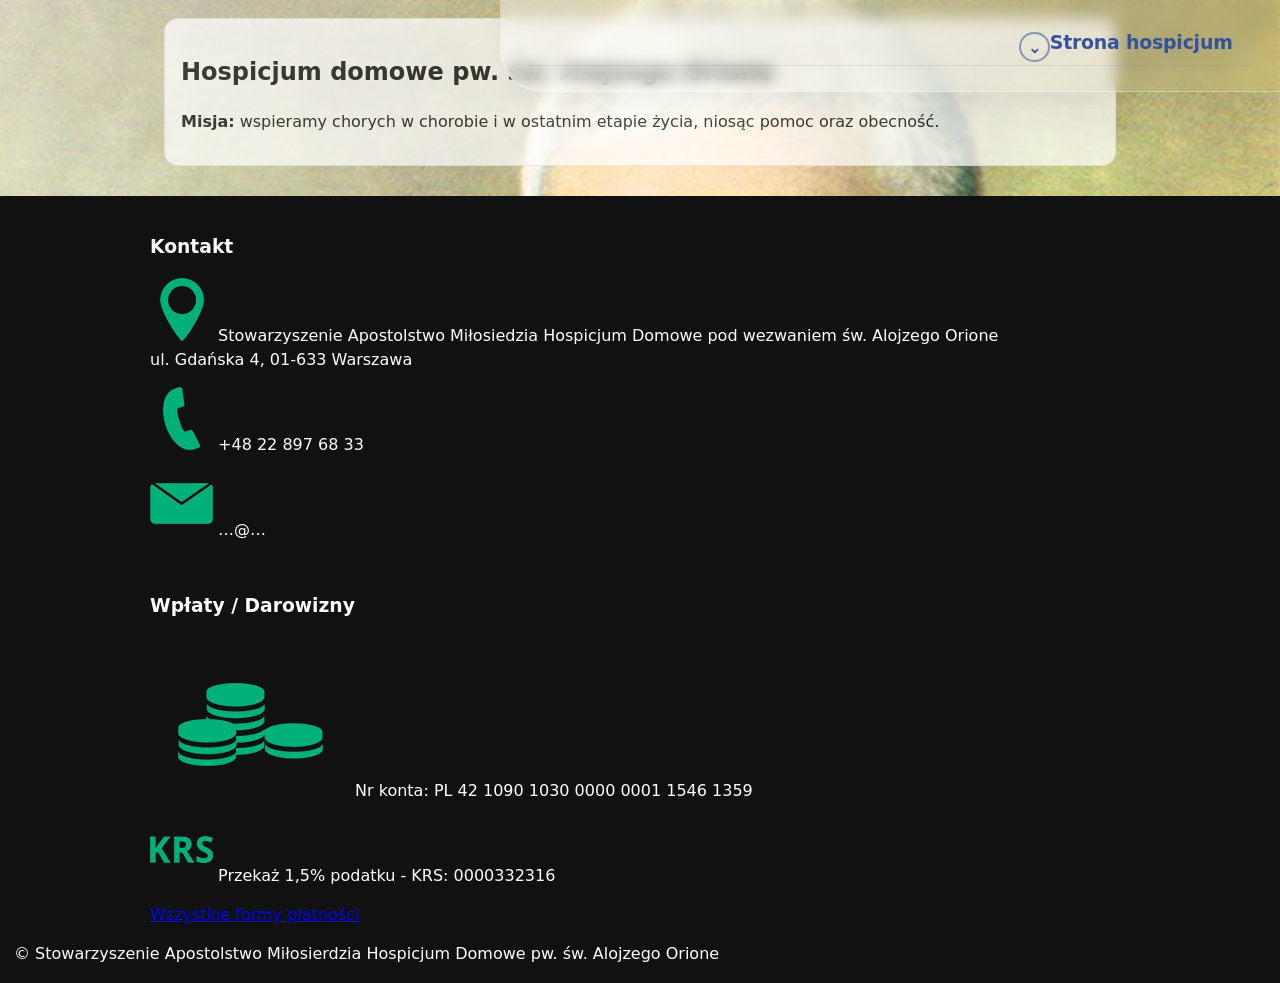
<file: index.html>
<!DOCTYPE html>
<html lang="pl">
<head>
  <meta charset="utf-8" />
  <meta name="viewport" content="width=device-width, initial-scale=1" />
  <title>Hospicjum domowe – Apostolstwo Miłosierdzia</title>
  <link rel="stylesheet" href="/assets/css/style.css" />
</head>

<body>

  <div class="page-bg" aria-hidden="true"></div>

  <header class="site-header">
    <nav class="intent-menu" aria-label="Menu strony hospicjum">
      <div class="intent-panel" id="intentPanel">
        <div class="intent-rows" id="intentRows">
          <span class="shared-core" id="sharedCore" aria-hidden="true">hospicjum</span>

          <section class="intent-group intent-group--support" data-intent="support">
            <div class="intent-row-stack">
              <button type="button" class="intent-row intent-row--intro" id="intentIntro" aria-expanded="false" aria-controls="intentRows" aria-label="Strona hospicjum">
                <span class="intent-row-icon" aria-hidden="true">⌄</span>
                <span class="intent-label-text">Strona&nbsp</span>
                <span class="intent-core-slot" data-core-slot aria-hidden="true"><span class="ghost-core">hospicjum</span></span>
              </button>

              <button type="button" class="intent-row intent-trigger intent-trigger--support" data-core-target aria-expanded="false" aria-controls="submenu-support" aria-label="Szukam wsparcia hospicjum">
                <span class="intent-row-icon intent-row-icon--ghost" aria-hidden="true">⌄</span>
                <span class="intent-label-text">Szukam wsparcia&nbsp</span>
                <span class="intent-core-slot" data-core-slot aria-hidden="true"><span class="ghost-core">hospicjum</span></span>
              </button>
            </div>
            <div class="intent-submenu" id="submenu-support">
              <a href="#o-nas" data-page="o-nas" class="navlink submenu-link">jako Pacjent</a>
              <a href="#jak-pomagac" data-page="jak-pomagac" class="navlink submenu-link">jako Członek Rodziny</a>
            </div>
          </section>

          <section class="intent-group" data-intent="supporter">
            <button type="button" class="intent-row intent-trigger" data-core-target aria-expanded="false" aria-controls="submenu-supporter" aria-label="Mogę wesprzeć hospicjum">
              <span class="intent-row-icon intent-row-icon--ghost" aria-hidden="true">⌄</span>
              <span class="intent-label-text">Mogę wesprzeć&nbsp</span>
              <span class="intent-core-slot" data-core-slot aria-hidden="true"><span class="ghost-core">hospicjum</span></span>
            </button>
            <div class="intent-submenu" id="submenu-supporter">
              <a href="#wolontariat-rejestracja" data-page="wolontariat-rejestracja" class="navlink submenu-link">jako Wolontariusz</a>
              <a href="#wplaty" data-page="wplaty" class="navlink submenu-link">jako Darczyńca</a>
              <a href="#o-nas" data-page="o-nas" class="navlink submenu-link">jako Specjalista</a>
            </div>
          </section>

          <section class="intent-group" data-intent="learn">
            <button type="button" class="intent-row intent-trigger" data-core-target aria-expanded="false" aria-controls="submenu-learn" aria-label="Chcę poznać hospicjum">
              <span class="intent-row-icon intent-row-icon--ghost" aria-hidden="true">⌄</span>
              <span class="intent-label-text">Chcę poznać&nbsp</span>
              <span class="intent-core-slot" data-core-slot aria-hidden="true"><span class="ghost-core">hospicjum</span></span>
            </button>
            <div class="intent-submenu" id="submenu-learn">
              <a href="#o-patronie" data-page="o-patronie" class="navlink submenu-link">nasz Patron</a>
              <a href="#o-nas" data-page="o-nas" class="navlink submenu-link">o nas</a>
              <a href="#aktualnosci" data-page="aktualnosci" class="navlink submenu-link">aktualności</a>
              <a href="#kontakt" data-page="kontakt" class="navlink submenu-link">kontakt</a>
            </div>
          </section>
        </div>
      </div>
    </nav>
  </header>

  <main id="content" class="content" aria-live="polite">
    <div class="loading">Ładowanie…</div>
  </main>

  <footer class="site-footer">
    <div class="footer-grid">
      <div class="footer-box">
        <h3>Kontakt</h3>
        <p>
          <img class="icon" src="/assets/img/icon-lokalizacja.png" alt="" />
          Stowarzyszenie Apostolstwo Miłosiedzia Hospicjum Domowe pod wezwaniem św. Alojzego Orione<br/>
          ul. Gdańska 4, 01-633 Warszawa<br>
        </p>
        <p>
          <img class="icon" src="/assets/img/icon-telefon.png" alt="" />
          +48 22 897 68 33
        </p>
        <p>
          <img class="icon" src="/assets/img/icon-mail.png" alt="" />
          …@…
        </p>
      </div>

      <div class="footer-box">
        <h3>Wpłaty / Darowizny</h3>
        <p>
          <img class="icon" src="/assets/img/icon-monety.png" alt="" />
          Nr konta: PL 42 1090 1030 0000 0001 1546 1359
        </p>
        <p>
          <img class="icon" src="/assets/img/icon-krs.png" alt="" />
          Przekaż 1,5% podatku - KRS: 0000332316
        </p>
        <p>
          <a href="#wplaty" data-page="wplaty" class="navlink">Wszystkie formy płatności</a>
        </p>
      </div>
    </div>

    <div class="footer-small">
      © <span id="year"></span> Stowarzyszenie Apostolstwo Miłosierdzia Hospicjum Domowe pw. św. Alojzego Orione
    </div>
  </footer>

  <script src="/assets/js/app.js"></script>
  <script src="/assets/js/loadnews.js"></script>
  <script src="/assets/js/qr.js"></script>
</body>
</html>
</file>
<file: assets/css/style.css>
:root {
  color-scheme: light;
  --page-bg: #fff;
  --menu-blue: #35529c;
  --menu-accent: #d8a03a;

  --panel-line: rgba(53,82,156,.12);
  --panel-border: rgba(255,255,255,.34);
  --panel-shadow: 0 18px 36px rgba(0,0,0,.10);

  --menu-type-size: clamp(1.02rem, 0.45vw + 0.82rem, 1.34rem);
  --menu-type-weight: 600;
  --menu-type-line: 1.12;

  --menu-core-width: 9.6ch;
  --row-icon-width: 2.25rem;

  --panel-inline-pad: 28px;
  --panel-block-pad: 18px;
  --row-block-pad: 14px;

  --submenu-gap: 8px;
}

* { box-sizing: border-box; }

body {
  margin: 0;
  font-family: system-ui, -apple-system, Segoe UI, Roboto, Arial, sans-serif;
  line-height: 1.45;
  background: var(--page-bg);
  color: #111;
  min-height: 100vh;
  display: flex;
  flex-direction: column;
  position: relative;
}

.page-bg {
  position: fixed;
  inset: 0;
  z-index: -1;
  background-image: url("/assets/img/header.png");
  background-size: cover;
  background-position: right top;
  background-repeat: no-repeat;
  background-attachment: fixed;
}

.page-bg::before {
  content: "";
  position: absolute;
  inset: 0;
  pointer-events: none;
  background: linear-gradient(135deg,
    rgba(255,255,255,.22) 0%,
    rgba(255,255,255,.08) 32%,
    rgba(231,224,193,.16) 68%,
    rgba(255,255,255,.04) 100%);
}

.page-bg::after {
  content: "";
  position: absolute;
  inset: 0;
  pointer-events: none;
  background: linear-gradient(to bottom,
    rgba(255,255,255,0) 46%,
    rgba(255,255,255,.28) 78%,
    rgba(255,255,255,.52) 100%);
}

.site-header {
  position: relative;
  z-index: 100;
  pointer-events: none;
}

.intent-menu {
  position: fixed;
  top: 0;
  right: 0;
  z-index: 150;
  pointer-events: auto;
}

.intent-panel {
  position: relative;
  width: min(780px, calc(100vw - 8px));
  max-height: 92px;
  padding: var(--panel-block-pad) var(--panel-inline-pad);
  border-bottom-left-radius: 42px;
  border-left: 1px solid var(--panel-border);
  border-bottom: 1px solid var(--panel-border);
  background: linear-gradient(135deg,
    rgba(255,255,255,.42) 0%,
    rgba(255,255,255,.24) 36%,
    rgba(246,242,228,.16) 68%,
    rgba(216,160,58,.10) 100%);
  backdrop-filter: blur(8px);
  -webkit-backdrop-filter: blur(8px);
  overflow: hidden;
  transition: max-height 260ms ease, box-shadow 240ms ease, background 220ms ease;
  box-shadow: 0 8px 24px rgba(0,0,0,.05);
}

.intent-panel.is-open {
  max-height: 350px;
  box-shadow: var(--panel-shadow);
}

.intent-rows {
  position: relative;
}

.shared-core,
.ghost-core,
.intent-label-text,
.intent-row,
.submenu-link {
  font-family: inherit;
  font-size: var(--menu-type-size);
  font-weight: var(--menu-type-weight);
  line-height: var(--menu-type-line);
  letter-spacing: -.01em;
  color: var(--menu-blue);
}

.shared-core {
  position: absolute;
  top: 0;
  left: 0;
  display: inline-block;
  font-family: inherit;
  font-size: var(--menu-type-size);
  font-weight: var(--menu-type-weight);
  line-height: var(--menu-type-line);
  letter-spacing: -.01em;
  white-space: nowrap;
  pointer-events: none;
  color: var(--menu-blue);
  transition: transform 220ms ease, opacity 140ms ease;
  transform-origin: top left;
  z-index: 4;
}

.intent-group + .intent-group {
  border-top: 1px solid var(--panel-line);
  margin-top: 0;
}

.intent-group.is-open + .intent-group {
  margin-top: 0;
}

.intent-row-stack {
  position: relative;
  min-height: calc((var(--menu-type-size) * var(--menu-type-line)) + (2 * var(--row-block-pad)));
}

.intent-row {
  width: 100%;
  display: grid;
  grid-template-columns: var(--row-icon-width) auto var(--menu-core-width);
  justify-content: end;
  align-items: start;
  column-gap: 0;
  margin: 0;
  padding: var(--row-block-pad) 0;
  border: 0;
  background: transparent;
  cursor: pointer;
  text-align: right;
}

.intent-row-stack .intent-row {
  position: absolute;
  inset: 0;
}

.intent-row--intro {
  z-index: 3;
  opacity: 1;
  pointer-events: auto;
  transition: opacity 150ms ease;
}

.intent-trigger--support {
  z-index: 2;
  opacity: 0;
  pointer-events: none;
  transition: opacity 150ms ease;
}

.intent-panel.is-open .intent-row--intro {
  opacity: 0;
  pointer-events: none;
}

.intent-panel.is-open .intent-trigger--support {
  opacity: 1;
  pointer-events: auto;
}

.intent-group:not(.intent-group--support) > .intent-row {
  opacity: 0;
  transform: translateY(-6px);
  pointer-events: none;
  transition: opacity 160ms ease, transform 180ms ease;
}

.intent-panel.is-open .intent-group:not(.intent-group--support) > .intent-row {
  opacity: 1;
  transform: translateY(0);
  pointer-events: auto;
}

.intent-row-icon {
  width: 1.9rem;
  height: 1.9rem;
  display: inline-flex;
  align-items: center;
  justify-content: center;
  justify-self: end;
  border-radius: 999px;
  border: 2px solid rgba(53,82,156,.55);
  color: var(--menu-blue);
  font-size: 1.05rem;
  line-height: 1;
}

.intent-row-icon--ghost {
  visibility: hidden;
}

.intent-label-text {
  justify-self: end;
  white-space: nowrap;
}

.intent-core-slot {
  width: var(--menu-core-width);
  min-width: var(--menu-core-width);
  height: calc(var(--menu-type-size) * var(--menu-type-line));
  display: inline-flex;
  align-items: flex-start;
  justify-content: flex-start;
  justify-self: end;
  overflow: visible;
}

.ghost-core {
  visibility: hidden;
  user-select: none;
  white-space: nowrap;
}

.intent-trigger.is-active .intent-label-text {
  text-decoration: underline;
  text-decoration-color: var(--menu-accent);
  text-decoration-thickness: 3px;
  text-underline-offset: 9px;
}

.intent-overlay {
  position: absolute;
  inset: var(--panel-block-pad) var(--panel-inline-pad);
  pointer-events: none;
  z-index: 4;
}

.intent-rows {
  position: relative;
  z-index: 2;
}

.intent-submenu {
  overflow: hidden;
  max-height: 0;
  opacity: 0;
  transform: translateY(-8px);
  transition: max-height 280ms ease, opacity 220ms ease, transform 220ms ease, padding-bottom 220ms ease;
  width: max-content;
  max-width: calc(100% - var(--menu-core-width));
  margin: -2px 0 0 auto;
  padding: 0 var(--menu-core-width) 0 0;
}

.intent-group.is-open .intent-submenu {
  max-height: 220px;
  opacity: 1;
  transform: translateY(0);
  padding-bottom: 10px;
}

.submenu-link {
  display: block;
  width: fit-content;
  color: var(--menu-blue);
  text-decoration: none;
  font-size: 1rem;
  font-weight: 400;
  line-height: 1.28;
  padding: 6px 0;
}

.submenu-link:hover,
.submenu-link:focus-visible,
.submenu-link.active {
  color: #213b7a;
  text-decoration: underline;
  text-decoration-color: var(--menu-accent);
  text-underline-offset: 5px;
}

.content {
  width: 100%;
  max-width: 980px;
  margin: 0 auto;
  padding: 18px 14px 30px;
  flex: 1;
  transition: opacity 160ms ease;
}

.content.fade-out { opacity: 0.15; }
.content.fade-in  { opacity: 1; }

.card {
  background: rgba(255,255,255,0.92);
  border: 1px solid rgba(229,229,229,0.9);
  border-radius: 14px;
  padding: 16px;
  backdrop-filter: blur(2px);
  opacity: .77;
}

.loading { opacity: .7; }

.site-footer {
  background: #111;
  color: #fff;
  padding: 18px 14px;
}

.footer-grid {
  max-width: 980px;
  margin: 0 auto;
  display: grid;
  grid-template-columns: 1fr;
  gap: 16px;
}

.news-section { padding: 24px 16px; }
.news-section h1 { margin: 0 0 20px; }
.news-item { padding: 20px 0 28px; border-bottom: 1px solid #ddd; }
.news-title { margin: 0 0 8px; }
.news-date { margin: 0 0 16px; color: #666; font-size: 0.95rem; }
.news-content p { margin: 0 0 12px; }
.news-image-wrap { margin-top: 16px; }
.news-image { display: block; max-width: 100%; height: auto; border-radius: 8px; }
.donations .intro{ margin-bottom:20px; }
.donation-methods{ padding-left:18px; }
.donation-methods li{ margin-bottom:18px; }
.account{ font-size:1.1em; }
.qr-buttons{ margin-top:10px; }
.qr-buttons button{ margin-right:8px; padding:6px 12px; cursor:pointer; }

@media (max-width: 980px) {
  .intent-panel { width: min(720px, calc(100vw - 4px)); }
}

@media (max-width: 860px) {
  .intent-menu { position: static; }
  .site-header { pointer-events: auto; }

  .intent-panel,
  .intent-panel.is-open {
    width: 100%;
    max-height: none;
    border-radius: 0 0 0 28px;
    box-shadow: none;
    padding: 14px 18px;
  }

  .shared-core,
  .intent-core-slot {
    display: none;
  }

  .intent-row,
  .intent-row-stack .intent-row,
  .intent-group:not(.intent-group--support) > .intent-row {
    position: static;
    display: flex;
    align-items: center;
    justify-content: flex-start;
    gap: 10px;
    opacity: 1;
    transform: none;
    pointer-events: auto;
    text-align: left;
    padding: 14px 0 12px;
  }

  .intent-row-stack { min-height: 0; }

  .intent-panel:not(.is-open) .intent-trigger--support,
  .intent-panel.is-open .intent-row--intro {
    display: none;
  }

  .intent-panel.is-open .intent-trigger--support {
    display: flex;
  }

  .intent-submenu {
    padding-left: calc(var(--row-icon-width) + 10px);
    padding-right: 0;
    margin-top: 0;
  }

  .intent-group.is-open .intent-submenu {
    max-height: 320px;
  }

  .content { padding-top: 18px; }
}
</file>
